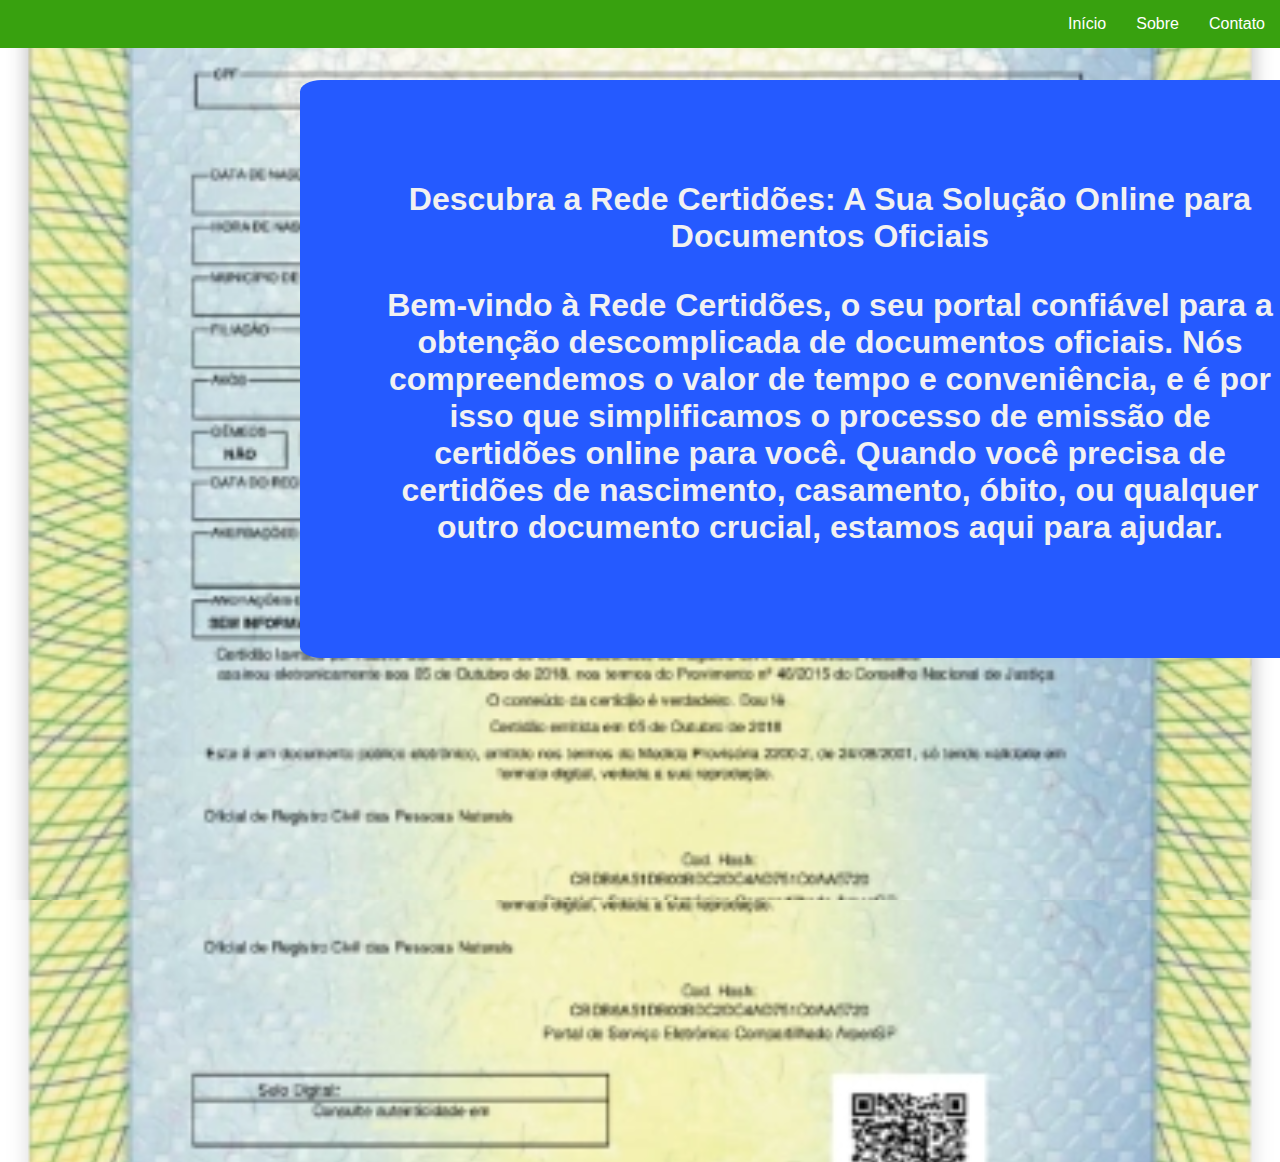
<file: endereco.html>
<!DOCTYPE html>
<html>
<head>
    <title>Rede Certidões</title>
    <link rel="stylesheet" href="https://stackpath.bootstrapcdn.com/font-awesome/4.7.0/css/font-awesome.min.css" integrity="sha384-wvfXpqpZZVQGK6TAh5PVlGOfQNHSoD2xbE+QkPxCAFlNEevoEH3Sl0sibVcOQVnN" crossorigin="anonymous">
    <link rel="preconnect" href="https://fonts.gstatic.com">
    <link href="https://fonts.googleapis.com/css2?family=Raleway:wght@300;400;700&display=swap" rel="stylesheet">
    <meta name="viewport" content="width=device-width, initial-scale=1.0, maximum-scale=1.0">
    <link href="style.css" rel="stylesheet" />
    <link rel="stylesheet" type="text/css" href="css/all.min.css"/>
    <link href="responsivo.css" rel="stylesheet"/>

</head>
<body>
    <div class="menu">
        <!-- Conteúdo do menu aqui -->
        <ul>
          <li><li><a href="index.html">Início</a></li>
          <li><a href="/endereco.html">Sobre</a></li>
          <li><a href="/contato.html">Contato</a></li>
        </ul>
      </div>
    
      <div class="loc">
        <h1> Descubra a Rede Certidões: A Sua Solução Online para Documentos Oficiais <p>
          Bem-vindo à Rede Certidões, o seu portal confiável para a obtenção descomplicada de documentos oficiais. Nós compreendemos o valor de tempo e conveniência, e é por isso que simplificamos o processo de emissão de certidões online para você. Quando você precisa de certidões de nascimento, casamento, óbito, ou qualquer outro documento crucial, estamos aqui para ajudar. </p></h1>

      </div>
      <div class="map">
        <!-- Inserindo o mapa usando iframe -->
      <iframe src="https://www.google.com/maps/embed?pb=!1m18!1m12!1m3!1d3833.892165720754!2d-47.984552724019636!3d-16.071084629830796!2m3!1f0!2f0!3f0!3m2!1i1024!2i768!4f13.1!3m3!1m2!1s0x9359843d71e61ad9%3A0xab717e7918fa6a72!2sCart%C3%B3rio%20-%20Tabelionato%20de%20Notas%20e%20de%20Protesto%20de%20T%C3%ADtulos%20de%20Valparaiso%20de%20Goi%C3%A1s!5e0!3m2!1spt-BR!2sbr!4v1690816865556!5m2!1spt-BR!2sbr" width="600" height="450" style="border:0;" allowfullscreen="" loading="lazy" referrerpolicy="no-referrer-when-downgrade"></iframe>

      </div>
      
      </div>
          
    </body>
</html>
</file>
<file: style.css>
/* Estilos gerais */
body {
    margin: 0;
    padding: 0;
    font-family: Arial, sans-serif;
    /* Adicione o segundo background direto no body ou em um wrapper */
    background-image: url('images/pred.jpg');
    background-position: center;
    background-size: cover;
    position: relative; /* Adicione position relative para que os elementos filhos herdem o contexto de empilhamento */
    z-index: 0; /* Defina um z-index para o body (ou wrapper) para garantir que os elementos filhos fiquem acima do background */
  }
  
  /* Primeiro background para a seção principal */
  section.main {
    background-image: url('images/bg.svg');
    background-position: center;
    background-size: cover;
    min-height: 70%;
    padding: 20px 0 80px 0;
    position: relative;
    z-index: 1; /* Defina um z-index maior do que o do background para que a seção principal fique acima do segundo background */
  }
  
  /* Estilo do menu */
  .menu {
    position: fixed;
    top: 0;
    left: 0;
    width: 100%;
    background-color: #38a10f;
    color: #fff;
    z-index: 999;
  }
  
  .menu ul {
    list-style: none;
    margin: 0;
    padding: 0;
    display: flex;
  }
  
  .menu li {
    padding: 15px;
    margin-left: auto; /* Alinha os itens do menu à direita */
  }
  
  .menu li a {
    text-decoration: none;
    color: #fff;
  }
  
  .menu ul {
    margin-left: auto;
  }


  

/* Primeiro background para a seção principal */
section.main {
    background-image: url('images/bg.svg');
    background-position: center;
    background-size: cover;
    min-height: 70%;
    padding: 50px 0 80px 0;
    position: relative;
}



.whatsapp {
    text-align: center;
    margin-top: 50px;
    margin-bottom: 50px;
}

.whatsapp h1 {
    color: #f1f1f1;
    font-size: 20px;
    margin-bottom: 10px;
}

.whatsapp h1 {
    font-size: 30px;
}

h1.titulo {
    color: #f1f1f1;
    text-align: center;
    font-size: 40px;
}

.center {
    display: flex;
    max-width: 1100px;
    padding: 0 2%;
    margin: 0 auto;
    flex-wrap: wrap;
    justify-content: center; /* Centraliza os elementos horizontalmente */
}

.menu {
    display: flex;
    width: 100%;
}

.logo-menu {
    width: 50%;
    color: antiquewhite;
}

.cartlogo {
    text-align: center;
}

.cartlogo img {
    display: block;
    max-width: 5%;
    height: auto;
    margin: 0 auto; /* Centraliza a imagem horizontalmente */
    transform: translateX(0px); /* Desloca a imagem 10 pixels para a direita (ajuste conforme necessário) */
}

/* Estilo do segundo background (pred) para o fundo do site inteiro, exceto a seção principal */
body::after {
    content: "";
    position: fixed;
    top: 0;
    left: 0;
    width: 100%;
    height: 100%;
    background-image: url('images/pred.jpg');
    background-position: center;
    background-size: cover;
    z-index: -1;
}

/* Estilos para as caixas */
.box-container {
        display: flex;
        flex-wrap: wrap;
        justify-content: center;
        max-width: 1000px; /* Defina a largura máxima para controlar a largura total do contêiner */
        margin: 0 auto; /* Centralize o contêiner horizontalmente */
    }



.box-container a {
    text-decoration: none;
}

.box-container a:hover {
    background-color: rgba(0, 0, 0, 0.2);
}

.box1,
.box2,
.box3,
.box4 {
    height: 200px;
    background-color: #255aff;
    border: 5px solid #351b1b7e;
    display: flex;
    justify-content: center;
    align-items: center;
    border-radius: 2%;
    position: relative;
    margin: 15px; /* Adicione uma margem para espaçar as caixas */
}


.box1 h1,
.box2 h1,
.box3 h1,
.box4 h1 {
    color: #f1f1f1;
    width: 300px;
    text-align: center;
    text-transform: uppercase;
    font-size: 20px;
}

.zap {
    font-size: 24px;
    color: #fff;
    position: absolute;
    top: 0px;
    left: 4px;
}

/* Estilo da div de informações */
.informacoes {
    width: 80%;
    max-width: 900px;
    margin: 0 auto;
    padding: 20px;
    background-color: #255aff;
    text-align: center;
    border-radius: 2%;
    margin-bottom: 50px;
}

/* Estilo da lista de serviços */
.service-list {
    list-style:square;
    padding: 20px;
    text-align: left;
    color: #f1f1f1;
}

/* Estilo dos itens da lista */
.service-list li {
    margin: 10px 0;
    padding-left: 20px;
}

/* Estilo do link de aviso de privacidade */
.pdf {
    width: 80%;
    max-width: 900px;
    margin: 0 auto;
    padding: 20px;
    background-color: #255aff;
    text-align: center;
    border-radius: 2%;
    margin-bottom: 50px;
}

.pdf h1 {
    color: rgb(219, 205, 11);
}

.pdf h2 {
    color: #f1f1f1;
}

.pdf a {
    text-decoration: none;
    font-size: 20px;
    color: #f1f1f1;
}

.pdf-icon {
    font-size: 40px;
}

/* Estilos da seção de aviso "Atenção" */
.informacoes h3 {
    color: red;
    font-size: 40px;
}

.informacoes h4 {
    color: #f1f1f1;
}


.contato {
    text-align: center;  /* Estilos do seu conteúdo aqui */
    width: 100%; /* Para garantir que a imagem ocupe a largura do contêiner */
  }


.contato img {
    box-sizing: border-box;
    padding: 80px;
    max-width: 100%;
    height: auto;
    display: block;
    margin: 0 auto;
    object-fit: contain; /* ou object-fit: cover; dependendo do resultado desejado */
  }


  .loc {

    width: 80%;
    max-width: 900px;
    margin-top: 80px;
    margin-left: 300px;
    padding: 80px;
    background-color: #255aff;
    text-align: center;
    border-radius: 2%;
    margin-bottom: 50px;
  }

  .loc h1 {
    color: #f1f1f1;
  }

  .map { 
    
    text-align: center;
  }
</file>
<file: responsivo.css>
@media screen and (min-width: 601px) and (max-width: 900px) {
    
    .box1,
    .box2,
    .box3,
    .box4 {
        width: 45%; /* Defina a largura para dispositivos nessa faixa */
        /* Outros estilos para dispositivos nessa faixa */
    }
}

/* Estilos responsivos para dispositivos com largura maior que 900 pixels */
@media screen and (min-width: 901px) {
    
    .box1,
    .box2,
    .box3,
    .box4 {
        width: 40%; /* Aumente a largura para dispositivos maiores que 900px */
        /* Outros estilos para dispositivos maiores que 900px */
    }
}

  
    .cartlogo img {
      max-width: 5%;
    }
  
    .whatsapp h1 {
      font-size: 20px;
      margin-top: 20px;
      margin-bottom: 20px;
    }
  
    .pdf h1 {
      font-size: 30px;
    }
  
  

    .cartlogo img {
      max-width: 30%;
    }
  
    .whatsapp h1 {
      font-size: 24px;
      margin-top: 30px;
      margin-bottom: 30px;
    }
  
    .pdf h1 {
      font-size: 35px;
    }
  
  

   
    @media (max-width: 767px) {
        .conteudo img {
          margin: 0; /* Remova quaisquer margens que possam estar interferindo no posicionamento */
          padding: 0; /* Remova quaisquer paddings que possam estar interferindo no posicionamento */
          display: block; /* Garanta que a imagem esteja configurada como bloco */
          width: 100%; /* Defina a largura da imagem como 100% do contêiner */
          max-width: 100%; /* A imagem terá no máximo a largura do contêiner */
          height: auto; /* A altura será ajustada proporcionalmente à largura */
        }
      }
</file>
